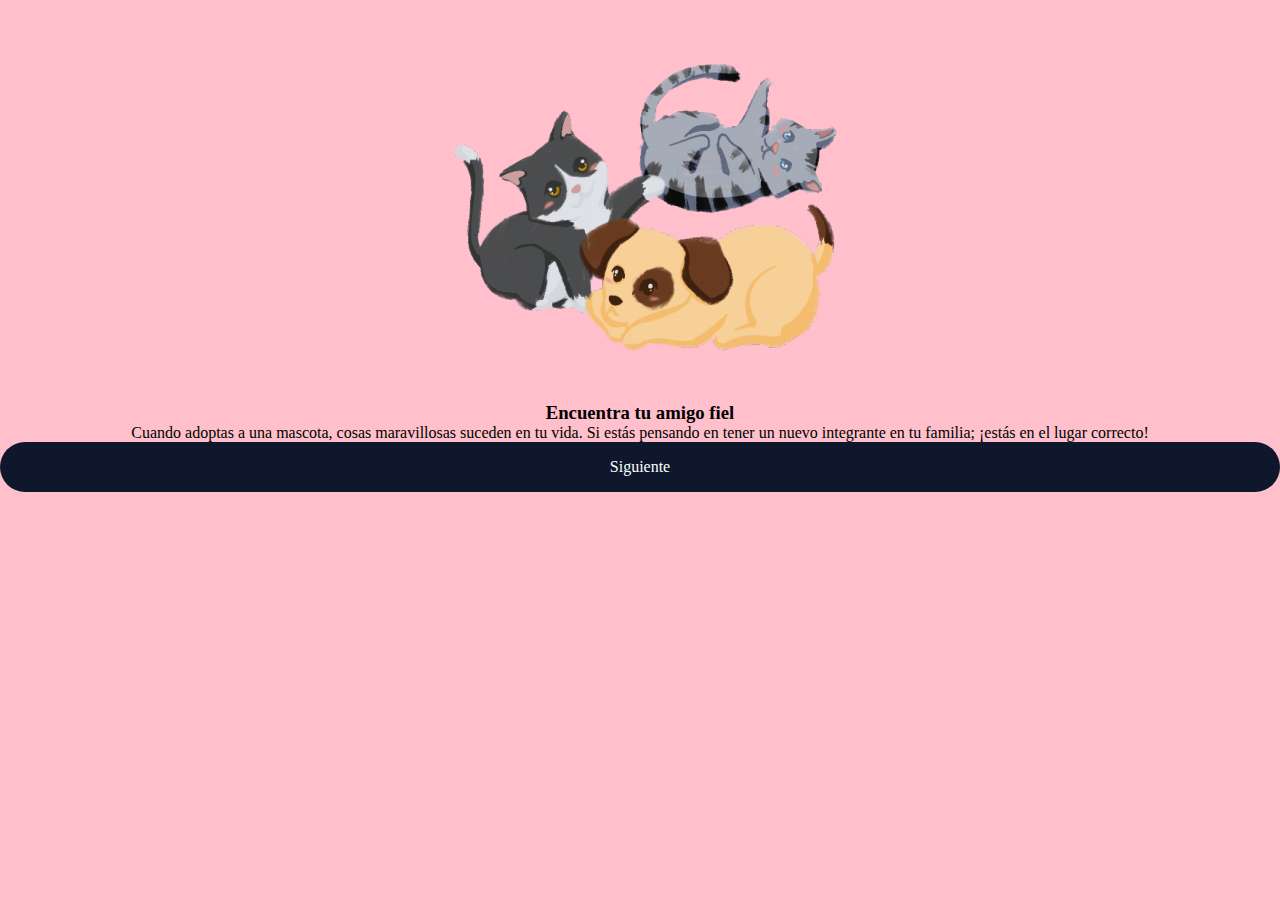
<file: index.html>
<!DOCTYPE html>
<html lang="es">

<head>
    <meta charset="UTF-8">
    <meta http-equiv="X-UA-Compatible" content="IE=edge">
    <meta name="viewport" content="width=device-width, initial-scale=1.0">
    <title>Welcome</title>
    <link rel="stylesheet" href="./styles/style.css">
    <!-- CSS only -->
    <link href="https://cdn.jsdelivr.net/npm/bootstrap@5.1.3/dist/css/bootstrap.min.css" rel="stylesheet"
        integrity="sha384-1BmE4kWBq78iYhFldvKuhfTAU6auU8tT94WrHftjDbrCEXSU1oBoqyl2QvZ6jIW3" crossorigin="anonymous">
</head>

<body>
<div id="contcarga" ><img src="./img/cargando.png" id="cargando"></div>

<div id="siguiente">
    <div class="w-100 mx-auto" id="primero">
        <center>
        <div class="w-50 mx-auto">
        <img src="./img/1.png" class="mx-auto my-5 w-75">
        <h3>Encuentra tu amigo fiel</h3>
        <p class="my-5">Cuando adoptas a una mascota, cosas maravillosas suceden en tu vida. 
        Si estás pensando en tener un nuevo integrante en tu familia; ¡estás en el lugar correcto!</p>
    
        <a href="#" class="my-5 siguientes" id="siguient">Siguiente</a>
        </div>
        </center>
        </div>
</div>

   <!-- JavaScript Bundle with Popper -->
 <script src="https://cdn.jsdelivr.net/npm/bootstrap@5.1.3/dist/js/bootstrap.bundle.min.js"
 integrity="sha384-ka7Sk0Gln4gmtz2MlQnikT1wXgYsOg+OMhuP+IlRH9sENBO0LRn5q+8nbTov4+1p"
 crossorigin="anonymous"></script>

<script type="module" src="./scripts/script.js" ></script>
</body>

</html>
</file>
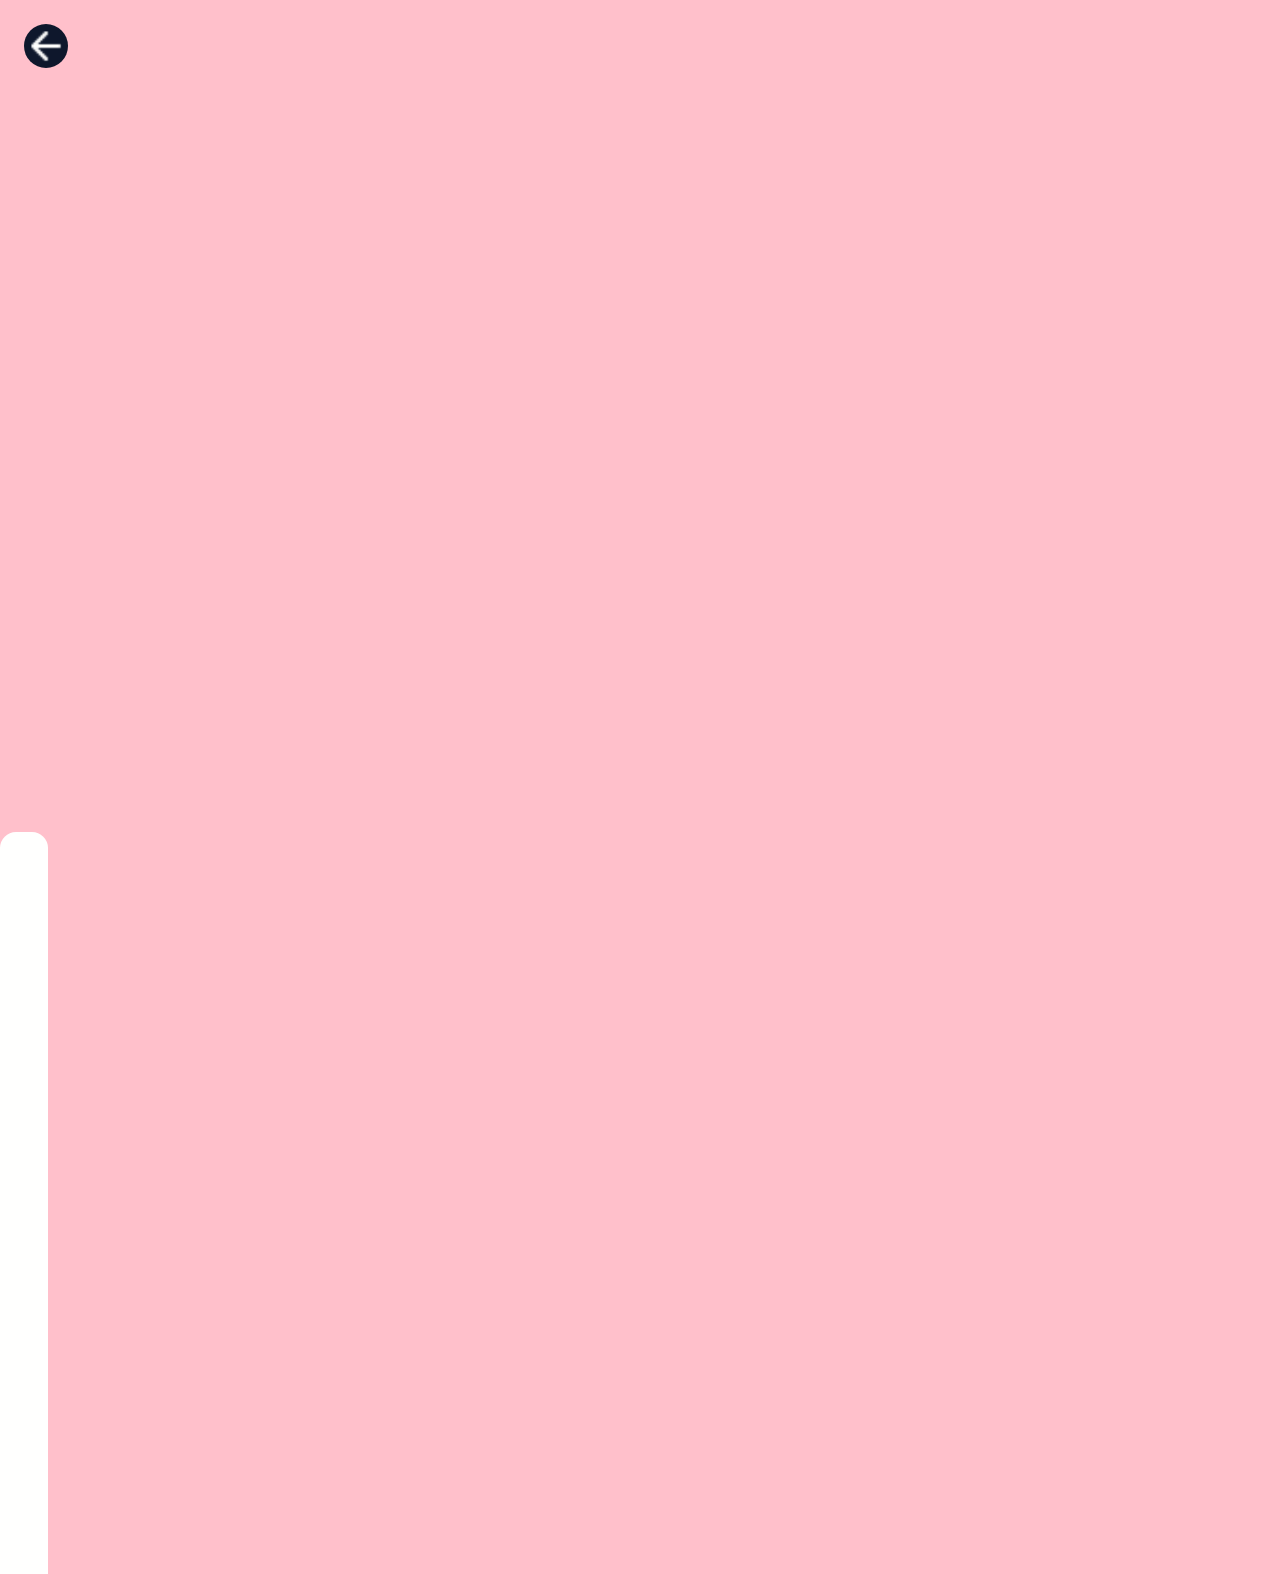
<file: detalles.html>
<!DOCTYPE html>
<html lang="es">

<head>
    <meta charset="UTF-8">
    <meta http-equiv="X-UA-Compatible" content="IE=edge">
    <meta name="viewport" content="width=device-width, initial-scale=1.0">
    <title>Detalles</title>
    <link rel="stylesheet" href="./styles/detalles.css">
    <!-- CSS only -->
    <link href="https://cdn.jsdelivr.net/npm/bootstrap@5.1.3/dist/css/bootstrap.min.css" rel="stylesheet"
        integrity="sha384-1BmE4kWBq78iYhFldvKuhfTAU6auU8tT94WrHftjDbrCEXSU1oBoqyl2QvZ6jIW3" crossorigin="anonymous">
</head>

<body>
    <div class="w-100">
        <div class="w-75 contenedor mx-auto">
            <a href="./mascotas.html" class="back"><img id="back" src="./img/back.png"></a>
            <div class="mx-auto" id="contenedor">
                
                <div class="imagen"></div>
                <div class="w-50 mx-auto" id="detalles">
                    <div class="titulo row-columns-2"></div>
                
                <div class="d-flex datos"></div>
                <div class="my-5 ubicacion"></div>
                <div class="personalidad"></div>
                <div class="historia"></div>
                <a href="#" id="constacto"><div id="usuarios" class="usuario"></div></a>
                </div>
            </div>
        </div>
    </div>

    <!-- JavaScript Bundle with Popper -->
    <script src="https://cdn.jsdelivr.net/npm/bootstrap@5.1.3/dist/js/bootstrap.bundle.min.js"
        integrity="sha384-ka7Sk0Gln4gmtz2MlQnikT1wXgYsOg+OMhuP+IlRH9sENBO0LRn5q+8nbTov4+1p"
        crossorigin="anonymous"></script>

    <script type="module" src="./scripts/detalles.js"></script>
</body>

</html>
</file>
<file: styles/style.css>
*{
    margin: 0px;
    padding: 0px;
}

body{
    background-color: pink !important;
}

#contcarga{
    width: 100%;
    height: 100%;
    position: fixed;
}

#cargando{
    position: absolute;
    top: 0;
    right: 0;
    left: 0;
    bottom: 0;
    margin: auto;
    animation-duration: 5s;
    animation-name: cargando;
    animation-iteration-count: infinite;
}

@keyframes cargando {
    0% {
      width: 50px;
    }
    50% {
      width: 100px;
    }
    75%{
        width: 150px;
    }
    100% {
      width: 200px;
    }
  }

  .siguientes{
    display: flex;
    flex-direction: row;
    justify-content: center;
    align-items: center;
    padding: 16px;
    background: #0E172C;
    border-radius: 98px;
    color: white;
    text-decoration: none;
  }

  #primero{
    display: none;
  }
</file>
<file: styles/detalles.css>
*{
    margin: 0px;
    padding: 0px;
}

body{
    background-color: pink !important;
}

#back{
    position: absolute;
width: 44px;
height: 44px;
left: 24px;
top: 24px;
background: #0E172C;
border-radius: 100px;
}

#imagen{
    position: absolute;
}

#detalles{
flex-direction: column;
align-items: flex-start;
padding: 16px 24px;
margin-top: 65%;
position: absolute;
height: 710px;
background: #FFFFFE;
border-radius: 16px 16px 0px 0px;
}
.contactar{
    justify-content: center;
    align-items: center;
    color: white;
    position: static;
    width: 155px;
    height: 48px;
    background: #0E172C;
    border-radius: 98px;
    margin: 0px 16px;
    
}

a{
    text-decoration: none !important;
}

#favorito{
    float: right;
    background-color: transparent;
    border: transparent;
}

@media screen and (max-width:720px) {
    .contenedor{
        width: 100% !important;
        margin: 0px;
    }

    .contenedor{
        width: 100% !important;
        margin: 0px !important;
        float: left;
    }
    #detalles{
        width: 100% !important;
        margin: 0px;
        top: 100%;
        position: absolute;
    }
    #back{
        position: absolute;
        z-index: 1;
        float: left;
    }
    .imagen{
        width: 100% !important;
        margin: 0px !important;
    }
    #imagen{
        width: 100% !important;
        margin: 0px !important;
        top: 0px;
        position: absolute;
    }

    .p2{
        width: 100%;
        column-count: 3;
    }

    .p2 img{
        float: left;
        width: 80px;
        display: flex;
        margin: 0px;
    }
}
@media screen and (max-width:410px) {
   #detalles{   
        top: 80%;
        position: absolute;
        height: 1070px;
    } 
}
</file>
